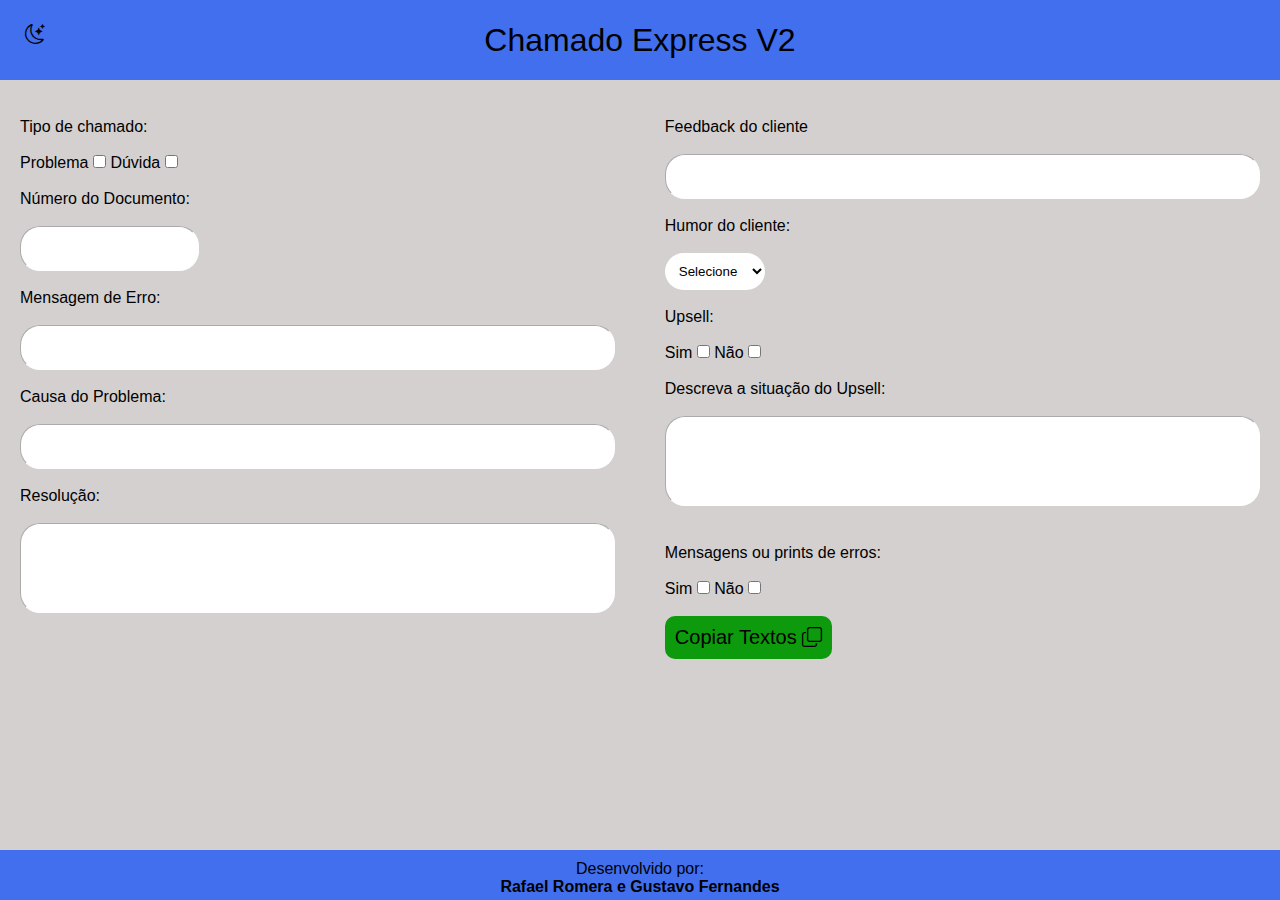
<file: index.html>
<!DOCTYPE html>
<html lang="en">
  <head>
    <meta charset="UTF-8" />
    <meta name="viewport" content="width=device-width, initial-scale=1.0" />
    <title>Chamado Express V2</title>
    <link rel="stylesheet" href="style.css" />
    <link rel="stylesheet" href="https://cdn.jsdelivr.net/npm/bootstrap-icons@1.11.3/font/bootstrap-icons.min.css">
    <link rel="shortcut icon" href="https://www.softensistemas.com.br/assets/img/favicon.ico" type="image/x-icon">
  </head>
  <body>

    <header>
      Chamado Express V2
      <button class="buttons" id="darkSwitch">
        <i class="bi bi-moon-stars"></i>
        <i class="bi bi-brightness-high"></i>
        </icon>
      </button>
    </header>

    <form id="mainBody">
      <div id="column1">

        <div id="notifsBox"></div>
        <label class="textLabel">Tipo de chamado:</label>

        <br />
        <br />

        <label for="problemCheckbox" class="checkboxLabels"
          >Problema
          <input type="checkbox" id="problemCheckbox" class="checkboxes" />
        </label>

        <label for="doubtCheckbox" class="checkboxLabels"
          >Dúvida
          <input type="checkbox" id="doubtCheckbox" class="checkboxes" />
        </label>

        <br />
        <br />
        <div class="textDivColumn1">
          <label for="docNumber" class="textLabels">Número do Documento:</label>
          <br />
          <input type="text" id="docNumber" class="textInputs" />
          <br />

          <label for="errorMessage" class="textLabels">Mensagem de Erro:</label>
          <br />
          <input type="text" id="errorMessage" class="textInputs" />
          <br />

          <label for="problemCause" class="textLabels"
            >Causa do Problema:</label
          >
          <br />
          <input type="text" id="problemCause" class="textInputs" />
          <br />

          <label class="textLabels">Resolução:</label>
          <br />
          <span contenteditable="true" id="resolution" class="textSpans"></span>
        </div>
      </div>

      <div id="column2">
        <div class="textDivColumn2">
          <label for="clientFeedback" class="textLabels"
            >Feedback do cliente</label
          ><br>
          <input type="text" id="clientFeedback" class="textInputs" />
        </div>

        <br />

        <label for="humorSelection" id="selectionLabel"
          >Humor do cliente:</label
        >
        <br />
        <br />
        <select name="humor" id="humorSelection">
          <option value="Selecione">Selecione</option>
          <option value="Bom">Bom</option>
          <option value="Regular">Regular</option>
          <option value="Ruim">Ruim</option>
        </select>

        <br />
        <br />

        <label class="textLabels">Upsell:</label>

        <br />
        <br />

        <label for="upsellSituationYes" class="checkboxLabels"
          >Sim
          <input type="checkbox" id="upsellSituationYes" class="checkboxes" />
        </label>

        <label for="upsellSituationNo" class="checkboxLabels"
          >Não
          <input type="checkbox" id="upsellSituationNo" class="checkboxes" />
        </label>

        <br />
        <br />

        <div class="textDivColumn2">
          <label>Descreva a situação do Upsell:</label>
          <br />
          <span contenteditable id="upsellDescription" class="textSpans"></span>
        </div>
        <br />
        <label class="checkboxLabels">Mensagens ou prints de erros:</label>

        <br />
        <br />
        <label for="errorPrintYes" class="checkboxLabels"
          >Sim
          <input type="checkbox" class="checkboxes" id="errorPrintYes" />
        </label>

        <label for="errorPrintNo" class="checkboxLabels"
          >Não
          <input type="checkbox" id="errorPrintNo" class="checkboxes" />
        </label>
        <br />
        <br />
        <button id="copyBtn" class="buttons" type="submit">
          Copiar Textos
          <i class="bi bi-copy"></i>
        </button>
      </div>

    </form>

    <footer>
      Desenvolvido por:
      <br />
      <strong>Rafael Romera e Gustavo Fernandes</strong>
    </footer>

    <script src="script.js"></script>
    <script src="darkMode.js" defer></script>
  </body>
</html>
</file>
<file: style.css>
:root {
  --default-bg: #d4d0d0;
  --alternate-bg: #ffffff;
  --text-color: #000000;
  --accent-color: #416fee;
  --error-color: #ff0000;
  --sucess-color: #08ad08;
  --button-color: #0d9b0d;
}

.darkMode{
  --default-bg: #1d1c1c;
  --alternate-bg: #4d4b4b;
  --text-color: #ffffff;
  --accent-color: #0a1e57;
  --error-color: #ff0000;
  --sucess-color: #08ad08;
  --button-color: #2239bb;
}

#darkSwitch{
  display: block;
  height: 50px;
  width: 50px;
  border-radius: 50%;
  background-color: var(--primary-color);
  padding: 0;
  border: none;
  position: absolute;
  top: 0;
  left: 0;
  margin: 10px;
}

#darkSwitch i{
  color: var(--secondary-color);
}

#darkSwitch i:last-child{
  display: none;
}

.darkMode #darkSwitch i:first-child{
  display: none;
}

.darkMode #darkSwitch i:last-child{
  display: block;
}

* {
  margin: 0;
  padding: 0;
  box-sizing: border-box;
  color: var(--text-color);
}

br{
  user-select: none;
}

body {
  font-family: "Roboto", Arial, Helvetica, sans-serif;
  display: flex;
  flex-direction: column;
  min-height: 100vh;
  width: 100%;
  background-color: var(--default-bg);
  color: var(--text-color);
}

header {
  display: flex;
  align-items: center;
  justify-content: center;
  text-align: center;
  height: 80px;
  width: 100%;
  background-color: var(--accent-color);
  user-select: none;
  font-size: 2em;
  margin-bottom: 2vh;
}

footer {
  text-align: center;
  width: 100%;
  height: 50px;
  padding: 10px;
  background-color: var(--accent-color);
  user-select: none;
  margin-top: auto;
}

#mainBody {
  display: flex;
  justify-content: space-between;
  flex-grow: 1;
  padding: 20px;
}

#column1, #column2 {
  width: 48%;
  background-color: var(--default-bg);
}

.textDivColumn1, .textDivColumn2 {
  display: flex;
  flex-direction: column;
  background-color: var(--default-bg);
}

#docNumber{
  width: 30%;
}

.textSpans {
  width: 100%;
  min-height: 10vh;
  background-color: var(--alternate-bg);
  color: var(--text-color);
  padding: 10px;
  border: 1.3px inset var(--alternate-bg);
  border-radius: 20px;
  overflow: hidden;
  white-space: pre-wrap;
  overflow-wrap: break-word;
  margin-bottom: 20px;
}

.textSpans:focus{
  outline: none;
}

.textInputs {
  background-color: var(--alternate-bg);
  width: 100%;
  height: 5vh;
  border-radius: 20px;
  border: 1.3px inset var(--alternate-bg);
  padding: 5px;
  color: var(--text-color);
  font-size: 1em;
}

.textInputs:focus{
  outline: none;
}

.checkboxLabels, .textLabels{
    user-select: none;
}

#humorSelection {
  background-color: var(--alternate-bg);
  color: var(--text-color);
  width: 100px;
  border-radius: 20px;
  border: none;
  padding: 10px;
}

.buttons {
  cursor: pointer;
  width: fit-content;
  height: fit-content;
  border-radius: 10px;
  background-color: var(--button-color);
  color: var(--text-color);
  border: none;
  padding: 10px;
  font-size: 20px;
}

.buttons:hover{
  background-color: var(--alternate-bg);
  transform: scale(110%);
}

.error{
  position: fixed;
  top: 0;
  right: 0;
  background-color: var(--error-color);
  border-radius: 20px;
  margin: 10px;
  padding: 10px;
  font-size: 20px;
  width: fit-content;
  height: fit-content;
}

.success{
  position: fixed;
  top: 0;
  right: 0;
  background-color: var(--sucess-color);
  border-radius: 15px;
  margin: 10px;
  padding: 10px;
  font-size: 20px;
  height: fit-content;
  width: fit-content;
}

.slideIn{
  animation: slideIn 1s;
}

.slideOut{
  animation: slideOut 1s;
}

@keyframes slideIn {
  from{
    transform:translateX(200%);
  }
  to{
    transform: translateX(0);
  }
}

@keyframes slideOut {
  from{
    transform: translateX(0);
  }
  to{
    transform: translatex(200%);
  }
}
</file>
